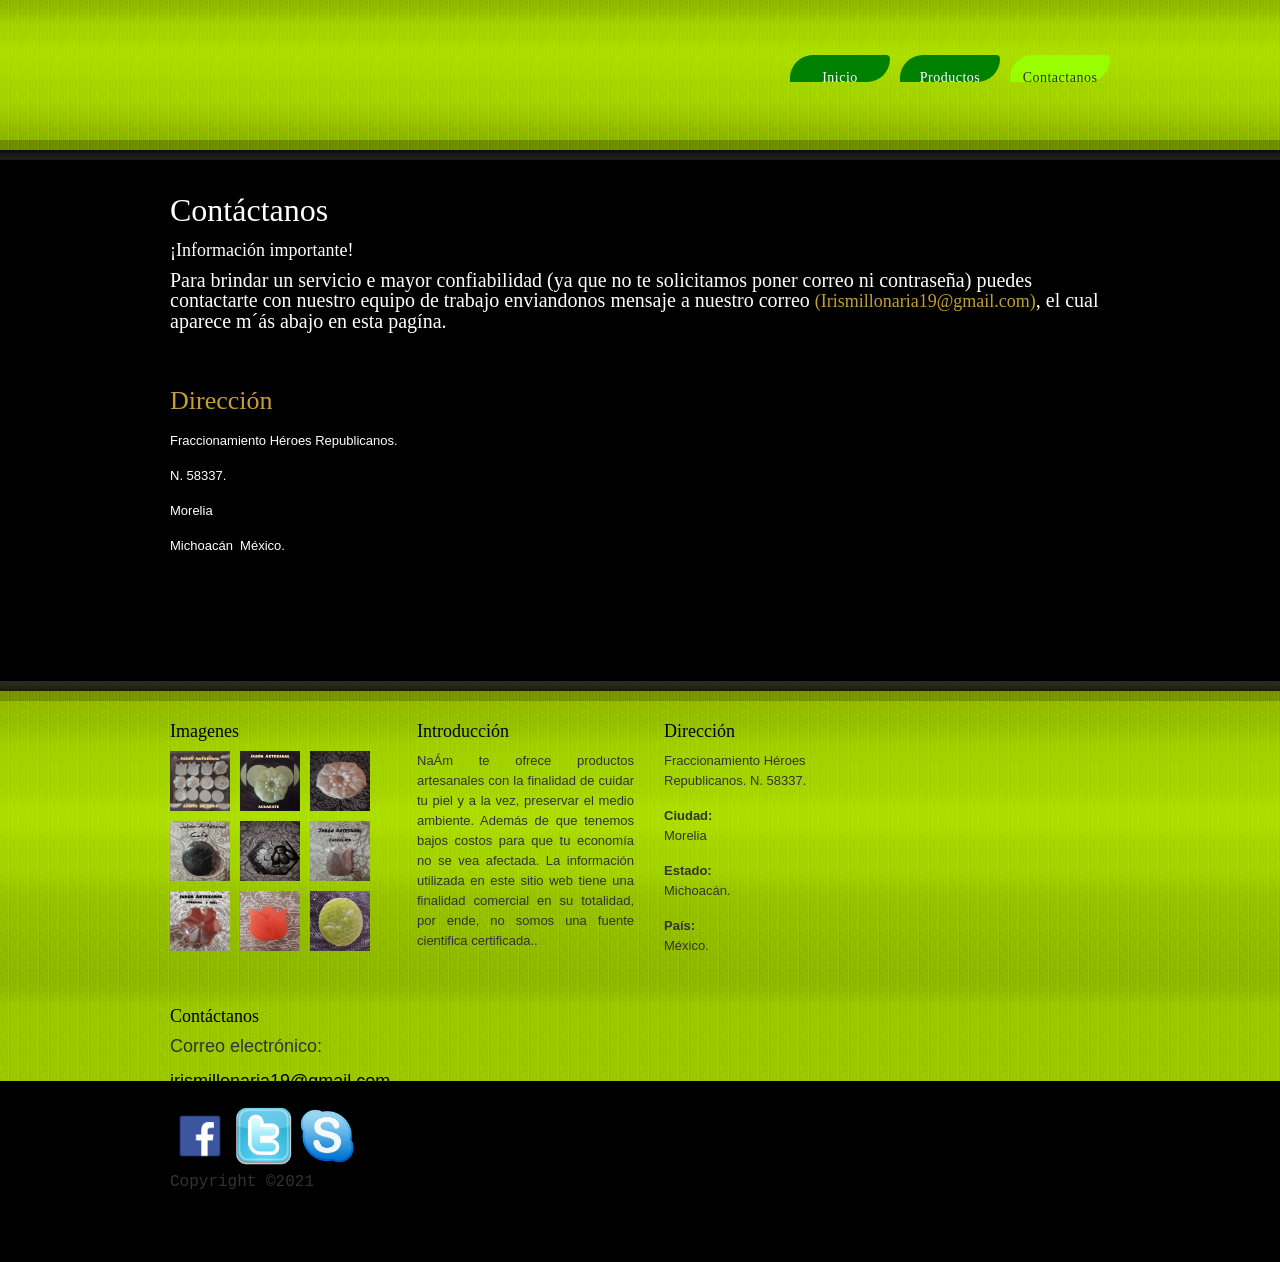
<file: contactanos.html>
<!DOCTYPE html PUBLIC "-//W3C//DTD XHTML 1.0 Transitional//EN" "http://www.w3.org/TR/xhtml1/DTD/xhtml1-transitional.dtd">
<html xmlns="http://www.w3.org/1999/xhtml">
<head>
<meta http-equiv="Content-Type" content="text/html; charset=utf-8" />
<title>Bookstore Theme, Contact Page</title>
<meta name="keywords" content="" />
<meta name="description" content="" />
<link href="css/templatemo_style.css" rel="stylesheet" type="text/css" />
<link rel="stylesheet" type="text/css" href="css/ddsmoothmenu.css" />
<link href="css/Untitled-2.css" rel="stylesheet" type="text/css">
<link rel="stylesheet" href="css/style.css">
<script language="javascript">
function Expandir(){
mi=document.getElementById("contenido");
if(mi.style.overflow="scroll"){
document.getElementById("enlace").innerHTML="Listo";
mi.style.overflowY="visible";
mi.style.height=mi.scrollHeight+"px"}
else{document.getElementById("enlace").innerHTML="Ver mas";
mi.style.overflowY="scroll";
mi.style.height="40px"}}
</script>

<link href="css/estilo_chido_de_boton.css" type="text/css" rel="stylesheet">
<!-- templatemo 360 bookstore -->
<!-- 
Bookstore Template 
http://www.templatemo.com/preview/templatemo_360_bookstore 
-->
<script type="text/javascript" src="js/jquery.min.js"></script>
<script type="text/javascript" src="js/ddsmoothmenu.js">

/***********************************************
* Smooth Navigational Menu- (c) Dynamic Drive DHTML code library (www.dynamicdrive.com)
* This notice MUST stay intact for legal use
* Visit Dynamic Drive at http://www.dynamicdrive.com/ for full source code
***********************************************/

</script>

<script type="text/javascript">

ddsmoothmenu.init({
	mainmenuid: "templatemo_menu", //menu DIV id
	orientation: 'h', //Horizontal or vertical menu: Set to "h" or "v"
	classname: 'ddsmoothmenu', //class added to menu's outer DIV
	//customtheme: ["#1c5a80", "#18374a"],
	contentsource: "markup" //"markup" or ["container_id", "path_to_menu_file"]
})

</script>

<link rel="stylesheet" type="text/css" media="all" href="css/jquery.dualSlider.0.2.css" />

<script src="js/jquery-1.3.2.min.js" type="text/javascript"></script>
<script src="js/jquery.easing.1.3.js" type="text/javascript"></script>
<script src="js/jquery.timers-1.2.js" type="text/javascript"></script>
<link rel="stylesheet" href="css/slimbox2.css" type="text/css" media="screen" /> 
<script type="text/JavaScript" src="js/slimbox2.js"></script> 

</head>
<body>
<div id="templatemo_header_wrapper">
	<div id="templatemo_header">

         <div id="templatemo_menu" class="ddsmoothmenu">
            <ul>
              <li><a href="index.html" class="selected" title="Ir a pagina de inicio" id="enlace">Inicio</a></li>
                <li><a href="#" id="enlace">Productos</a>
                    <ul>
                    	<li><span class="top"></span><span class="bottom"></span></li>
                        <li><a href="Articulos_PRENDAS Y ACCESORIOS.html">Productos parte 1</a></li>
                        <li><a href="Articulos_PRENDAS Y ACCESORIOS(2).html">Productos parte 2</a></li>
                    </ul>
                </li>
                                              
              <li><a href="contactanos.html" title="Ir a contactanos" id="boton">Contactanos</a></li>
            </ul></div>
            <br style="clear: left" />
  </div> <!-- end of templatemo_menu -->
        <div class="clear"></div>       
</div> <!-- END of header -->
</div> <!-- END of header wrapper -->
<div id="templatemo_main">
  <h1>Contáctanos </h1>
  <h4>¡Información importante!</h4>
    <h3>Para brindar un servicio e mayor confiabilidad (ya que no te solicitamos poner correo ni contraseña) puedes contactarte con nuestro equipo de trabajo enviandonos mensaje a nuestro correo <a href="https://accounts.google.com/ServiceLogin/identifier?service=mail&passive=true&rm=false&continue=https%3A%2F%2Fmail.google.com%2Fmail%2F%3Ftab%3Drm%26ogbl&scc=1&ltmpl=default&ltmplcache=2&emr=1&osid=1&flowName=GlifWebSignIn&flowEntry=ServiceLogin" id=""><font size="+1">(Irismillonaria19@gmail.com)</font></a>, el cual aparece m´ás abajo en esta pagína.</h3> 
	
	<div class="clear h40"></div>
        <div class="col one_third">
            <h2><a href="https://www.google.com.mx/maps/place/H%C3%A9roes+Republicanos,+58337+Morelia,+Mich./@19.6939528,-101.2836227,2808m/data=!3m1!1e3!4m5!3m4!1s0x842d095de8e9b779:0x962a9b6fda546dc1!8m2!3d19.6947401!4d-101.2743445" id="">Dirección</a></h2>
            <p align="justify">Fraccionamiento Héroes Republicanos.&nbsp;</p>
			<p align="justify">N. 58337.&nbsp;</p>
			<p align="justify">Morelia&nbsp;</p>
			<p align="justify">Michoacán&nbsp; México.&nbsp;</p>
	
   
    
          </li>
      </ul>
        
        
        
        
    </div>  
    <div class="clear h40">&nbsp;</div>
    
</div> <!-- END of main -->
<div id="templatemo_footer_wrapper">
	<div id="templatemo_footer">
    	<div class="col one_fourth">
           <h4>Imagenes</h4>
                <ul class="footer_gallery">
           	    <li><a href="images/Articulos electrodomesticos/1.jpeg"   rel="lightbox[instalaciones]"><img src="images/Articulos electrodomesticos/1.jpeg" 
			    alt="image" width="60px" height="60px"></a></li>
                <li><a href="images/Articulos electrodomesticos/2.jpeg"   rel="lightbox[instalaciones]"><img src="images/Articulos electrodomesticos/2.jpeg" alt="image" width="60px" height="60px"></a></li>
                <li><a href="images/Articulos electrodomesticos/3.jpeg"   rel="lightbox[instalaciones]"><img src="images/Articulos electrodomesticos/3.jpeg" alt="image"  width="60px" height="60px"></a></li>
                <li><a href="images/Articulos electrodomesticos/4.jpeg"   rel="lightbox[instalaciones]"><img src="images/Articulos electrodomesticos/4.jpeg" alt="image" width="60px" height="60px"></a></li>
                <li><a href="images/Articulos electrodomesticos/5.jpeg"   rel="lightbox[instalaciones]"><img src="images/Articulos electrodomesticos/5.jpeg" alt="image" width="60px" height="60px"></a></li>
                <li><a href="images/Articulos electrodomesticos/6.jpeg"   rel="lightbox[instalaciones]"><img src="images/Articulos electrodomesticos/6.jpeg" alt="image" width="60px" height="60px"></a></li>
                <li><a href="images/Articulos electrodomesticos/7.jpeg"   rel="lightbox[instalaciones]"><img src="images/Articulos electrodomesticos/7.jpeg" alt="image" width="60px" height="60px"></a></li>
                <li><a href="images/Articulos electrodomesticos/8.jpeg"   rel="lightbox[instalaciones]"><img src="images/Articulos electrodomesticos/8.jpeg" alt="image" width="60px" height="60px"></a></li>
                <li><a href="images/Articulos electrodomesticos/9.jpeg"   rel="lightbox[instalaciones]"><img src="images/Articulos electrodomesticos/9.jpeg" alt="image"width="60px" height="60px"></a></li>
            </ul>
          <div class="clear"></div>
        </div>
        <div class="col one_fourth">
            <h4>Introducción</h4>
            <ul class="no_bullet">
                <li>
                    <span class="header"></span>
                    <p align="justify">NaÁm te ofrece productos artesanales con la finalidad de cuidar tu piel y a la vez, preservar el medio ambiente. Además de que tenemos bajos costos para que tu economía no se vea afectada. La información utilizada en este sitio web tiene una finalidad comercial en su totalidad, por ende, no somos una fuente cientifica certificada..</p>
                </li>
                <li>

                
            </ul>
        </div>
        <div class="col one_fourth">
          <h4>Dirección</h4>
            <ul class="no_bullet"><li>
              <p>Fraccionamiento Héroes Republicanos. N. 58337.</p>
              <h8><b>Ciudad:</b></h8>
				<p>Morelia</p>
			  <h8><b>Estado:</b></h8>
                <p>Michoacán.</p>
			  <h8><b>País:</b></h8>
                <p>México.</p>
            </li>
          </ul>
      </div>
        <div class="col one_fourth no_margin_right">
        
          <h4>Contáctanos</h4>
		  <p><font size="+1">Correo electrónico:</font></p>
          <p><a href="https://accounts.google.com/ServiceLogin/identifier?service=mail&passive=true&rm=false&continue=https%3A%2F%2Fmail.google.com%2Fmail%2F%3Ftab%3Drm%26ogbl&scc=1&ltmpl=default&ltmplcache=2&emr=1&osid=1&flowName=GlifWebSignIn&flowEntry=ServiceLogin" id=""><font size="+1">irismillonaria19@gmail.com</font></a></p>
                
          <div class="chido">
            <a href="#" title="www.Facebook.com" title="Facebook"><img src="images/Redes sociales imagenes/unnamed (1).png" width="60px" height="60px"></img></a>
            <a href="#" title="www.Twiter.com" title="Twiter"><img src="images/Redes sociales imagenes/unnamed (2).png" width="60px" height="60px"></img></a>
            <a href="#" title="www.Sky.com" title="Sky"><img src="images/Redes sociales imagenes/unnamed (6).png" width="60px" height="60px"></img></a></div>
            <pre><font size="+1">Copyright ©2021</font></div></pre>
        <div class="clear"></div>
    </div> <!-- END of footer -->

</div> <!-- END of footer wrapper -->
</body>
</html>
</file>
<file: css/templatemo_style.css>
/*
Bookstore Template 
http://www.templatemo.com/preview/templatemo_360_bookstore 
*/

body {
	margin: 0;
	padding: 0;
	color: #e4e4da;
	font-family: Verdana, Geneva, sans-serif;
	font-size: 13px;
	line-height: 20px;
	background-color: #242423;
}

h1, h2, h3, h4, h5, h6 {
	color:#fff;
	font-weight:400;
	padding: 0;
	margin: 0;
	font-family: "MS Serif", "New York", serif
}

h1 { font-size:32px; margin-bottom: 20px; }
h2 { font-size:26px; margin-bottom: 20px; }
h3 { font-size:20px; margin-bottom: 20px; }
h4 { font-size:18px; margin-bottom: 10px; }
h5 { font-size:16px }
h6 { font-size:14px }
.header { display: block }

.left { float:left }
.right { float:right }

img { 
	margin: 0; 
	padding: 0;
}

.img_border { 
	background: #3e3e3d; 
	padding: 4px; 
	border: 1px solid #161615; 
}

.img_frame { 
	position: relative; 
	display: block; 
	padding: 7px; 
}

.img_frame span {
	position: absolute;
	top: -2px;
	left: -1px;
	z-index: 0;
}

.img_frame img, .img_frame iframe {
	position: absolute;
	top: 5px;
	left: 6px;
	z-index: 100;
}


.img_frame_13 { 
	width: 280px; 
	height: 157px; 
}

.img_frame_13 span { 
	background: url(../images/templatemo_image_frame_13.png); 
	width: 300px; 
	height: 177px; 
}

.img_frame_14 { 
	width: 203px; 
	height: 108px; 
}

.img_frame_14 span { 
	background: url(../images/templatemo_image_frame_14.png); 
	width: 217px; 
	height: 122px; 
}

.img_frame_23 { 
	width: 616px; 
	height: 216px; 
}

.img_frame_23 span { 
	background: url(../images/templatemo_image_frame_23.png); 
	width: 630px; 
	height: 230px; 
}

.img_nom { 
	display: block; 
	margin-bottom: 15px; 
}

.img_fl { 
	float: left; 
	margin: 3px 15px 5px 0; 
}

.img_fr { 
	float: left; 
	margin: 3px 0 5px 15px; 
}

a:link, a:visited { 
	color:#c49e33; 
	text-decoration: none;
}

a:hover { 
	text-decoration:underline; 
}

a:hover,a:active { 
	outline:none; 
}

a.more { 
	clear: both; 
	display: block; 
	width: 77px; 
	height: 28px; 
	line-height: 28px; 
	color: #333; 
	text-align: center; 
	text-decoration: none; 
	background: url(../images/templatemo_button.png) no-repeat; 
	border: none;  
	cursor: pointer; 
}

em {
	color: #00CC00
}
p { margin: 0 0 15px 0 }

.list_bullet { 
	margin: 10px 0 10px 15px; 
	padding: 0; 
	list-style: none; 
}

.list_bullet li { 
	color:#e4e4da; 
	margin: 0 0 7px 0; 
	padding: 0 0 0 30px; 
	background: url(../images/templatemo_bullet.png) no-repeat scroll 0 3px;  
}

.list_bullet li a { 
	color: #e4e4da; 
	font-weight: normal; 
	text-decoration: none; 
}

.list_bullet li a:hover { 
	color: #fff; 
}

.clear { clear: both; display: block; }
.h10 { height: 10px }
.h20 { height: 20px }
.h40 { height: 40px }

.no_bullet { 
	margin: 0; 
	padding: 0; 
	list-style: none; 
}

.no_bullet li { 
	margin: 0 0 20px 0; 
	padding: 0; 
}

a.header { 
	display: block; 
	font-weight: 700; 
}

#templatemo_header_wrapper {
	width: 100%;
	min-height: 160px;
	background: url(../images/templatemo_header.png) repeat-x top
}

#templatemo_footer_wrapper {
	width: 100%;
	background: url(../images/templatemo_footer.png) repeat-x top
}

#templatemo_header, #templatemo_main, #templatemo_footer {
	width: 960px;
	padding: 40px 10px;
	margin: 0 auto;
}

#site_title { 
	float: left; 
}

#site_title a {
	display: block;
	font-size: 12px;
	font-family: Georgia, "Times New Roman", Times, serif;
	width: 246px;
	height: auto;
	color: #acacac;
	text-indent: -10000px;
	background: url(../images/templatemo_logo.png) no-repeat top left;
}

#templatemo_menu { 
	float: right; 
	margin-top: 15px; 
}

#templatemo_slider_wrapper {
	width: 100%;
	height: 331px;
	margin-top: 20px;
	background: url(../images/templatemo_slider_bg.png)
}

#templatemo_slider {
	width: 935px;
	padding: 15px 15px;
	height: 310px;
	margin: 0 auto;
	overflow: hidden;
}

.post { 
	clear: both; 
	margin: 0 0 40px 0; 
	padding: 0 0 40px 0; 
	border-bottom: 1px solid #444443; 
}

.post_header { 
	float: left; 
	width: 500px; 
}

.post_header h2 { 
	margin-bottom: 10px; 
}

.post_date {
	float: right;
	width: 80px;
	border-left: 1px solid #444443;
	padding-left: 15px;
	line-height: 30px;
	font-size: 28px;
	color: #006600;
}

.post_date span { 
	display: block; 
	color: #636260; 
	font-size: 14px; 
	line-height: 16px; 
}

.post_meta a { 
	font-size: 10px; 
}

.comment_list { 
	margin: 0; 
	padding: 0; 
	list-style: none; 
}

.comment_list .comment_box { 
	padding: 20px; 
	border-bottom: 1px solid #444443; 
}

.comment_list li { 
	margin-bottom: 20px; 
}

.comment_list li ul { 
	list-style: none; 
	background: none; 
}

.comment_list li ul li { }

.comment_list li ul li .comment_box {
	background: #030;
}

.comment_content { 
	float: right; 
	width: 470px; 
}

.comment_list li ul li.depth_2 .comment_content  { 
	width: 430px; 
}

.comment_list li ul li.depth_3 .comment_box {
	background: #030;
}

.comment_list li ul li.depth_3 .comment_content  { 
	width: 390px; 
}

#comment_form { margin-top: 40px }

#comment_form textarea {
	color: #fff;
	background: #030;
	border: 1px solid #373736;
	height: 150px;
	padding: 5px;
	width: 360px;
	font-family: Tahoma, Geneva, sans-serif;
	font-size: 12px;
	margin-top: 5px;
}

#comment_form .form_row {
	width: 100%;
	margin-bottom: 15px;
}

#comment_form form input {
	color: #fff;
	padding: 5px;
	width: 200px;
	background: #030;
	border: 1px solid #373736;
	font-family: Tahoma, Geneva, sans-serif;
	font-size: 12px;
	margin-top: 5px;
}

#comment_form .submit_btn {
	width: 77px; 
	height: 28px; 
	color: #FFF; 
	margin: 10px 0px;
	background: #060;
 	border: none;  
 	cursor: pointer; 
	border-radius:30px 5px 30px 0;
	   text-align:center;
	   letter-spacing:0.5px;
	   -moz-transition:all 300ms;
	   -webkit-transition:all 300ms;
	   -o-transition:all 300ms;
}

#comment_form .submit_btn:hover {
	 width: 120px; 
	height: 35px; 
	color: #FFF; 
	margin: 10px 0px;
	background-color:#0F6;
 	border: none;  
 	cursor: pointer; 
	border-radius:30px 5px 30px 0;
	   text-align:center;
	   letter-spacing:0.5px;
	   -moz-transition:all 300ms;
	   -webkit-transition:all 300ms;
	   -o-transition:all 300ms;
}
 
#comment_form .submit_btn:active {
	background-color:#FFF;}

#gallery {
	padding: 0;
	list-style: none;
	letter-spacing: normal;
}

#gallery .gallery_box {	
	padding-bottom: 30px; 
	border-bottom: 1px dotted #000; 
}

#gallery .no_margin_right { 
	margin-right: 0; 
}

#contact_form { 
	padding: 0; 
	margin: 0;  
}

#contact_form form { 
	margin: 0; 
	padding: 0; 
}

#contact_form form .input_field {
	width: 300px;
	padding: 5px;
	background: #030;
	color: #fff;
	font-size: 11px;
	border: 1px solid #373736;
	margin-top: 2px;
	font-family: Tahoma, Geneva, sans-serif;
	font-size: 12px;
	margin-top: 5px;
}

#contact_form form label { 
	display: block; 
	margin-right: 12px; 
	font-size: 12px; 
}

#contact_form form textarea {
	width: 455px;
	height: 200px;
	padding: 5px;
	color: #fff;
	border: 1px solid #373736;
	margin-top: 2px;
	font-family: Tahoma, Geneva, sans-serif;
	font-size: 12px;
	margin-top: 5px;
	background-color: hsla(120,100%,10%,1);
}

#contact_form form .submit_btn {
	width: 77px;
	height: 28px;
	line-height: 28px;
	color: #FFF;
	margin: 10px 0px;
	border: none;
	cursor: pointer;
	background-color: hsla(120,100%,20%,1);
	text-decoration:none;
	   border-radius:30px 5px 30px 0;
	   text-align:center;
	   letter-spacing:0.5px;
	   -moz-transition:all 300ms;
	   -webkit-transition:all 300ms;
	   -o-transition:all 300ms;
}

#contact_form form .submit_btn:hover {
	width: 120px;
	height: 30px;
	line-height: 28px;
	color: #FFF;
	margin: 10px 0px;
	border: none;
	cursor: pointer;
	text-decoration:none;
	   border-radius:30px 5px 30px 0;
	   text-align:center;
	   letter-spacing:0.5px;
	   -moz-transition:all 300ms;
	   -webkit-transition:all 300ms;
	   -o-transition:all 300ms;
	   letter-spacing:4px;
       background-color:#0C3
	}
	
#contact_form form .submit_btn:active {
	background-color:#FFF;
	
	}

.sidebar_box { 
	clear: both;
	margin-bottom: 40px
}

.col { 
	float: left; 
	margin: 0 30px 30px 0; 
}

.half { 
	width: 465px; 
	margin-bottom: 30px; 
}

.one_third { 
	width: 300px; 
}

#content, .two-third { 
	width: 630px; 
}

#sidebar { 
	width: 270px; 
	padding-left: 30px; 
	border-left: 1px solid #494947; 
	
}

.one_fourth { 
	width: 217px; 
}

.no_margin_right { 
	margin-right: 0; 
}

.last_box { 
	margin-bottom: 0; 
	background: none; 
}

#templatemo_footer h4 { 
	color: #000; 
}

#templatemo_footer { 
	color: #333; 
}

#templatemo_footer a { 
	color: #000; 
}

.footer_gallery {
	margin: 0; 
	padding:0; 
	list-style: none; 
}
	
.footer_gallery li { 
	margin: 0 10px 10px 0; 
	padding: 0; 
	display: block; 
	float: left; 
}

.paging { 
	margin: 0 0 20px; 
	padding: 0; 
}

.paging ul { 
	margin: 0; 
	padding: 0; 
	list-style: none;
	background: #060; 
}

.paging ul li { 
	margin: 0; 
	padding: 0; 
	display: inline; 
}

.paging ul li a {
	float: left;
	display: block;
	color: #FFF;
	text-decoration: none;
	margin-right: 5px;
	padding: 5px 10px;
	background: #060;
	border: 0px;
	border-radius: 30px 5px 30px 0;
	text-align: center;
	letter-spacing: 0.5px;
	-moz-transition: all 300ms;
	-webkit-transition: all 300ms;
	-o-transition: all 300ms;
}

.paging ul li a:hover { 
	background: #0F9; 
	color: #FFF; 
	letter-spacing:4px;
    height:120%px;
    width:120%px; 
}

.paging ul li a:active {
	   background-color:#FFF;
}
</file>
<file: css/ddsmoothmenu.css>
.ddsmoothmenu{
	margin-top: 65px
}

.ddsmoothmenu ul{
	z-index:100;
	margin: 0;
	padding: 0;
	list-style-type: none;
}

/*Top level list items*/
.ddsmoothmenu ul li{
	position: relative;
	display: inline;
	float: left;
}

/*Top level menu link items style*/
.ddsmoothmenu ul li a {
	display: block;
	height: 32px;
	width: 87px;
	margin-left: 10px;
	line-height: 32px;
	font-size: 14px;
	padding-top: 7px; 
	font-family: "MS Serif", "New York", serif;
	color: #333;	
	text-align: center;
	text-decoration: none;
	font-weight: 400;
	outline: none;
	
}

* html .ddsmoothmenu ul li a{ /*IE6 hack to get sub menu links to behave correctly*/
display: inline-block;
}

.ddsmoothmenu ul li a.selected, .ddsmoothmenu ul li a:hover { /*CSS class that's dynamically added to the currently active menu items' LI A element*/
	background: url(../../images/templatemo_menu_hover.png);
	color: #333
}

/*1st sub level menu*/
.ddsmoothmenu ul li ul {
	position: absolute;
	width: 184px;
	margin: 5px 0 0 10px;
	display: none; /*collapse all sub menus to begin with*/
	visibility: hidden;
	background:#FFF;

}

/*Sub level menu list items (undo style from Top level List Items)*/
.ddsmoothmenu ul li ul li{
display: list-item;
float: none;
}

/*All subsequent sub menu levels vertical offset after 1st level sub menu */
.ddsmoothmenu ul li ul li ul{
top: 0;
}

/* Sub level menu links style */
.ddsmoothmenu ul li ul li a{
	font-weight: 500;
	width: 160px; /*width of sub menus*/
	margin: 0 3px 0 1px;
	height: 28px;
	line-height: 28px;
	padding: 0 10px;
	font-size: 12px;
	text-align: left;
	background: none;
	color: #333;
	border-bottom: 1px solid #e1ddca
}

.ddsmoothmenu ul li ul li .last {
	border-bottom: none;
}

.ddsmoothmenu ul li ul li a.selected, .ddsmoothmenu ul li ul li a:hover {
	color: #000;
	width: 160px;
	padding-left: 12px;
	background: #e1ddca;
}

/* Holly Hack for IE \*/
* html .ddsmoothmenu{height: 1%;} /*Holly Hack for IE7 and below*/


/* ######### CSS classes applied to down and right arrow images  ######### */

.downarrowclass{
position: absolute;
top: 12px;
right: 7px;
}

.rightarrowclass{
position: absolute;
top: 6px;
right: 5px;
}

/* ######### CSS for shadow added to sub menus  ######### */

.ddshadow{
position: absolute;
left: 0;
top: 0;
width: 0;
height: 0;
}

.toplevelshadow{ /*shadow opacity. Doesn't work in IE*/
opacity: 0.5;
}

/* menu */
</file>
<file: css/Untitled-2.css>
@charset "utf-8";
/* CSS Document */
<style type="text/css">
#principal{width:400px;
           margin:auto;
		   margin-top:50px;}
#enlace{float:left;
       width:100px;
	   height:27px;
	   background:green;
	   color:#FFF;
	   text-decoration:none;
	   border-radius:30px 5px 30px 0;
	   text-align:center;
	   letter-spacing:0.5px;
	   -moz-transition:all 300ms;
	   -webkit-transition:all 300ms;
	   -o-transition:all 300ms;}
#enlace:hover{letter-spacing:4px;
background-color:#0C3;
height:40px;
width:132px;}
#enlace:active{
	background-color:#FFF;}
#contenido:{clear:both;
            margin:0px;
			overflow-x:hidden;
			-moz-transition:all 1.5s;
			-webkit-transition:all 1.5s;
			-o-transition:all 1.5s;
			text-align:justify;}
</style>
</file>
<file: css/style.css>
@charset "utf-8";
/* CSS Document */
body{
	background-color: #000;
	font-family: Tahoma, Geneva, sans-serif;
	color: #FFFFFF;
}

.cajaPricipal{
	width:400px;
	margin:auto;
	margin-top:50px;
}
#check{
	display:none}
.cajaPrincipal label{
	background-color:green;
	padding:5px;
	text-decoration:none;
	   border-radius:15px 5px 8px 0;
	   text-align:center;
	   letter-spacing:0px;
	   -moz-transition:all 0.05s;
	   -webkit-transition:all 0.05s;
	   -o-transition:all 0.05s;}
.cajaPrincipal label:hover{letter-spacing:0px;
                           background-color:#3F0;}
.cajaPrincipal div  img{
	width:400px;
	margin-top:20px;
}
.cajaPrincipal div{
	height:0;
	overflow:hidden;
	-webkit-transition:all 1s linear;
	-moz-transition:all 1s linear;
	-o-transition:all 1s linear;
}
.cajaPrincipal label:active{
	background-color:#FFF;
	}	
.cajaPrincipal #check:checked ~ div{
	height:400px;
	
	}
</file>
<file: css/estilo_chido_de_boton.css>
@charset "utf-8";
/* CSS Document */
#boton {width:100px;
	background-color:#9F0;
	color:hsla(0,0%,100%,1)
	padding:5px;
	height:27px;
	text-decoration:none;
	   border-radius:30px 5px 30px 0;
	   text-align:center;
	   letter-spacing:0.5px;
	   -moz-transition:all 300ms;
	   -webkit-transition:all 300ms;
	   -o-transition:all 300ms;
	   border-color:#9F0;
	   cursor: pointer;
	   } 
#boton:hover{letter-spacing:4px;
                           width:132px;
                           height:40px;
                           background-color:#3F6;
						   border-color:#3F6;
						   overflow:hidden;
						   cursor: pointer;
						   }
#boton:active{
	background-color:#FFF;
	border-color:#FFF;
	}
.caja {
	overflow:hidden;
	}





@charset "utf-8";
/* CSS Document */
#boton2 {
	background-color:#9F0;
	color:hsla(0,0%,100%,1)
	padding:5px;
	text-decoration:none;
	   border-radius:15px 5px 8px 0;
	   text-align:center;
	   letter-spacing:0px;
	   -moz-transition:all 0.05s;
	   -webkit-transition:all 0.05s;
	   -o-transition:all 0.05s;
	   border-color:#9F0;
	   } 
#boton2:hover{letter-spacing:3px;
                           background-color:#3F6;
						   border-color:#3F6;
						   overflow:hidden;
						   }
#boton2:active{
	background-color:#FFF;
	border-color:#FFF;
	}
.caja {
	overflow:hidden;}






@charset "utf-8";
/* CSS Document */
#boton3 {
	background-color:#9F0;
	color:hsla(0,0%,100%,1)
	padding:5px;
	text-decoration:none;
	   border-radius:15px 5px 8px 0;
	   text-align:center;
	   letter-spacing:0px;
	   -moz-transition:all 0.05s;
	   -webkit-transition:all 0.05s;
	   -o-transition:all 0.05s;
	   border-color:#9F0;
	   } 
#boton3:hover{letter-spacing:3px;
                           background-color:#3F6;
						   border-color:#3F6;
						   overflow:hidden;
						   }
#boton3:active{
	background-color:#FFF;
	border-color:#FFF;
	}
.caja3 {
	overflow:hidden;}






@charset "utf-8";
/* CSS Document */
#boton4 {
	background-color:#9F0;
	color:hsla(0,0%,100%,1)
	padding:5px;
	text-decoration:none;
	   border-radius:15px 5px 8px 0;
	   text-align:center;
	   letter-spacing:0px;
	   -moz-transition:all 0.05s;
	   -webkit-transition:all 0.05s;
	   -o-transition:all 0.05s;
	   border-color:#9F0;
	   } 
#boton4:hover{letter-spacing:3px;
                           background-color:#3F6;
						   border-color:#3F6;
						   overflow:hidden;
						   }
#boton4:active{
	background-color:#FFF;
	border-color:#FFF;
	}
.caja4 {
	overflow:hidden;}








@charset "utf-8";
/* CSS Document */
#boton5 {
	background-color:#9F0;
	color:hsla(0,0%,100%,1)
	padding:5px;
	text-decoration:none;
	   border-radius:15px 5px 8px 0;
	   text-align:center;
	   letter-spacing:0px;
	   -moz-transition:all 0.05s;
	   -webkit-transition:all 0.05s;
	   -o-transition:all 0.05s;
	   border-color:#9F0;
	   } 
#boton5:hover{letter-spacing:3px;
                           background-color:#3F6;
						   border-color:#3F6;
						   overflow:hidden;
						   }
#boton5:active{
	background-color:#FFF;
	border-color:#FFF;
	}
.caja5 {
	overflow:hidden;
	text-align:justify;}








@charset "utf-8";
/* CSS Document */
#boton6 {
	background-color:#9F0;
	color:hsla(0,0%,100%,1)
	padding:5px;
	text-decoration:none;
	   border-radius:15px 5px 8px 0;
	   text-align:center;
	   letter-spacing:0px;
	   -moz-transition:all 0.05s;
	   -webkit-transition:all 0.05s;
	   -o-transition:all 0.05s;
	   border-color:#9F0;
	   } 
#boton6:hover{letter-spacing:3px;
                           background-color:#3F6;
						   border-color:#3F6;
						   overflow:hidden;
						   }
#boton6:active{
	background-color:#FFF;
	border-color:#FFF;
	}
.caja6 {
	overflow:hidden;}








@charset "utf-8";
/* CSS Document */
#boton7 {
	background-color:#9F0;
	color:hsla(0,0%,100%,1)
	padding:5px;
	text-decoration:none;
	   border-radius:15px 5px 8px 0;
	   text-align:center;
	   letter-spacing:0px;
	   -moz-transition:all 0.05s;
	   -webkit-transition:all 0.05s;
	   -o-transition:all 0.05s;
	   border-color:#9F0;
	   } 
#boton7:hover{letter-spacing:3px;
                           background-color:#3F6;
						   border-color:#3F6;
						   overflow:hidden;
						   }
#boton7:active{
	background-color:#FFF;
	border-color:#FFF;
	}
.caja7 {
	overflow:hidden;}







@charset "utf-8";
/* CSS Document */
#boton8 {
	background-color:#9F0;
	color:hsla(0,0%,100%,1)
	padding:5px;
	text-decoration:none;
	   border-radius:15px 5px 8px 0;
	   text-align:center;
	   letter-spacing:0px;
	   -moz-transition:all 0.05s;
	   -webkit-transition:all 0.05s;
	   -o-transition:all 0.05s;
	   border-color:#9F0;
	   } 
#boton8:hover{letter-spacing:3px;
                           background-color:#3F6;
						   border-color:#3F6;
						   overflow:hidden;
						   }
#boton8:active{
	background-color:#FFF;
	border-color:#FFF;
	}
.caja8 {
	overflow:hidden;}







@charset "utf-8";
/* CSS Document */
#boton9 {
	background-color:#9F0;
	color:hsla(0,0%,100%,1)
	padding:5px;
	text-decoration:none;
	   border-radius:15px 5px 8px 0;
	   text-align:center;
	   letter-spacing:0px;
	   -moz-transition:all 0.05s;
	   -webkit-transition:all 0.05s;
	   -o-transition:all 0.05s;
	   border-color:#9F0;
	   } 
#boton9:hover{letter-spacing:3px;
                           background-color:#3F6;
						   border-color:#3F6;
						   overflow:hidden;
						   }
#boton9:active{
	background-color:#FFF;
	border-color:#FFF;
	}
.caja9 {
	overflow:hidden;}





@charset "utf-8";
/* CSS Document */
#boton10 {
	background-color:#9F0;
	color:hsla(0,0%,100%,1)
	padding:5px;
	text-decoration:none;
	   border-radius:15px 5px 8px 0;
	   text-align:center;
	   letter-spacing:0px;
	   -moz-transition:all 0.05s;
	   -webkit-transition:all 0.05s;
	   -o-transition:all 0.05s;
	   border-color:#9F0;
	   } 
#boton10:hover{letter-spacing:3px;
                           background-color:#3F6;
						   border-color:#3F6;
						   overflow:hidden;
						   }
#boton10:active{
	background-color:#FFF;
	border-color:#FFF;
	}
.caja10 {
	overflow:hidden;}







@charset "utf-8";
/* CSS Document */
#boton16 {
	background-color:#9F0;
	color:hsla(0,0%,100%,1)
	padding:5px;
	text-decoration:none;
	   border-radius:15px 5px 8px 0;
	   text-align:center;
	   letter-spacing:0px;
	   -moz-transition:all 0.05s;
	   -webkit-transition:all 0.05s;
	   -o-transition:all 0.05s;
	   border-color:#9F0;
	   } 
#boton16:hover{letter-spacing:3px;
                           background-color:#3F6;
						   border-color:#3F6;
						   overflow:hidden;
						   }
#boton16:active{
	background-color:#FFF;
	border-color:#FFF;
	}
.caja {
	overflow:hidden;}








@charset "utf-8";
/* CSS Document */
*{
	margin:0;
	padding:0;
	box-sizing: border-box;
}



.content-all{
	width:210px;
	margin:auto;
	perspective: 1000px;
	position:relative;
	margin-top: 50px;
}
.content-carrousel{
	width:100%;
	position:absolute;
	animation: rotar 20s infinite linear;
	transform-style:preserve-3d;
}

.content-carrousel:hover{
	animation-play-state: paused;
	cursor:pointer;
}
.content-carrousel figure{
	width: 100%;
	height: 150px;
	overflow: hidden;
	position: absolute;
	box-shadow: opx 0px 100px opx #FFF;
	transition: 300ms;
	left: 3px;
	top: -60px;
}

.content-carrousel figure:hover{
	animation-play-state: paused;
	box-shadow: opx opx 0px opx #FFF;
	transition: 300ms;
}

.content-carrousel figure:hover{
	}
	
	
.content-carrousel figure:nth-child(1){
	transform:rotateY(0deg)
	translateZ(300px);}
.content-carrousel figure:nth-child(2){
	transform:rotateY(40deg)
	translateZ(300px);}
.content-carrousel figure:nth-child(3){
	transform:rotateY(80deg)
	translateZ(300px);}
.content-carrousel figure:nth-child(4){
	transform:rotateY(120deg)
	translateZ(300px);}
.content-carrousel figure:nth-child(5){
	transform:rotateY(160deg)
	translateZ(300px);}
.content-carrousel figure:nth-child(6){
	transform:rotateY(200deg)
	translateZ(300px);}
.content-carrousel figure:nth-child(7){
	transform:rotateY(240deg)
	translateZ(300px);}
.content-carrousel figure:nth-child(8){
	transform:rotateY(280deg)
	translateZ(300px);}
.content-carrousel figure:nth-child(9){
	transform:rotateY(320deg)
	translateZ(300px);}
.content-carrousel figure:nth-child(10){
	transform:rotateY(360deg)
	translateZ(300px);	
}


.content-carrousel img{
	width:100%;
	transition:all 300ms;
	height:100%;
}

.content-carrousel img:hover{
	transform:scale(1.5);
	transition:all 300ms;
}
@keyframes rotar {
	from{
		transform:rotateY(0deg);
     }to{
		 transform:rotateY(360deg);
	 }
}
</file>
<file: css/slimbox2.css>
/* SLIMBOX */

#lbOverlay {
	position: fixed;
	z-index: 9999;
	left: 0;
	top: 0;
	width: 100%;
	height: 100%;
	background-color: #000;
	cursor: pointer;
}

#lbCenter, #lbBottomContainer {
	position: absolute;
	z-index: 9999;
	overflow: hidden;
	background-color: #fff;
}

.lbLoading {
	background: #fff url(../images/loading.gif) no-repeat center;
}

#lbImage {
	position: absolute;
	left: 0;
	top: 0;
	border: 10px solid #fff;
	background-repeat: no-repeat;
}

#lbPrevLink, #lbNextLink {
	display: block;
	position: absolute;
	top: 0;
	width: 50%;
	outline: none;
}

#lbPrevLink {
	left: 0;
}

#lbPrevLink:hover {
	background: transparent url(../images/prevlabel.gif) no-repeat 0 15%;
}

#lbNextLink {
	right: 0;
}

#lbNextLink:hover {
	background: transparent url(../images/nextlabel.gif) no-repeat 100% 15%;
}

#lbBottom {
	font-family: Verdana, Arial, Geneva, Helvetica, sans-serif;
	font-size: 10px;
	color: #666;
	line-height: 1.4em;
	text-align: left;
	border: 10px solid #fff;
	border-top-style: none;
}

#lbCloseLink {
	display: block;
	float: right;
	width: 66px;
	height: 22px;
	background: transparent url(../images/closelabel.gif) no-repeat center;
	margin: 5px 0;
	outline: none;
}

#lbCaption, #lbNumber {
	margin-right: 71px;
}

#lbCaption {
	font-weight: bold;
}
</file>
